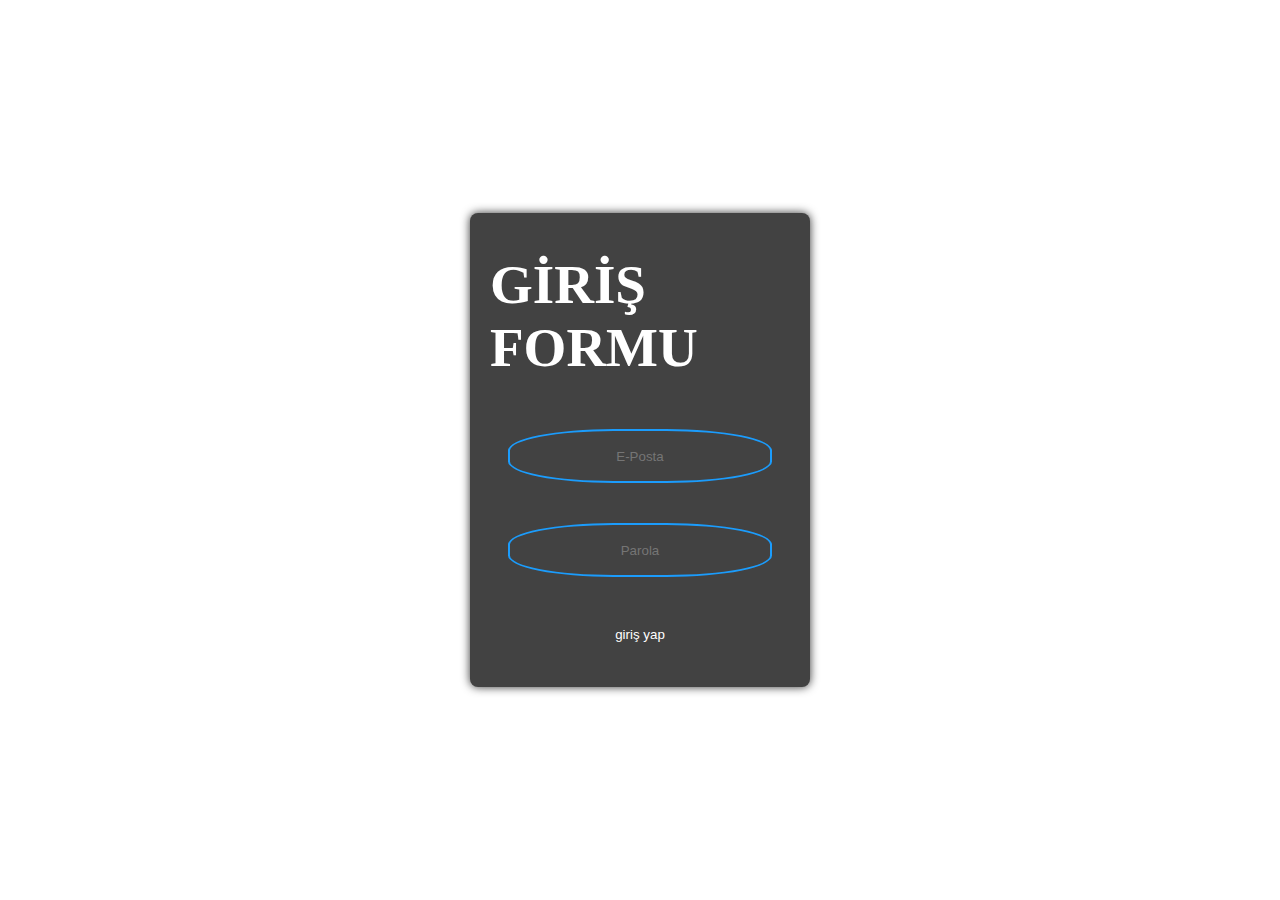
<file: form.html>
<!DOCTYPE html>
<html lang="en">

    <meta charset="UTF-8">
    <meta name="viewport" content="width=device-widht,initial-scale=1.0">
    
    <title> GİRİŞ FORMU </title>
    <link rel="stylesheet" href="fstyle.css">


   <form action="">
       <h2> GİRİŞ FORMU </h2>
       <input type="text" name="eposta" placeholder="E-Posta" autocomplete="false"> 
       <input type="password" name="şifre" placeholder="Parola">
       <input type="submit" value="giriş yap" placeholder="giriş yap">  
        </form>
</file>
<file: fstyle.css>
*{
    margin:0;
    padding:0;
    
    
}
body{
    background: #262626 url(https://www.freeimages.com/tr/premium/pebble-background-515594 )
    background-size: cover;
    display: flex;
    align-items: center;
    justify-content: center;
    min-height: 100vh;
        
}
form{
    background: #424242;
    padding: 20px;
    display: inline-flex;
    flex-direction: column;
    align-items: center;
    border-radius: 8px;
    box-shadow: 0 0 10px rgba(0,0,0,.8);
    width: 300px;
}
form h2{
    margin-top: 20px;
        font-size: 55px;
    color: white;
    margin-bottom: 30px;
}
form input{
    border:none;
    background: none;
    text-align: center;
    outline: none;
    padding: 10px;
    margin: 20px;
    color: white;
    height: 30px;
    width: 80%;
    border-radius: 40%;
    
}
form input[type="text"],form input[type="password"]{
    border: solid 2px #1B9CFC;
}
form input [type="submit"]:hover{
    border:solid 2px #55E6C1;
    box-sizing: border-box;
    height: 50px;
    width: 40px;
    
}
</file>
